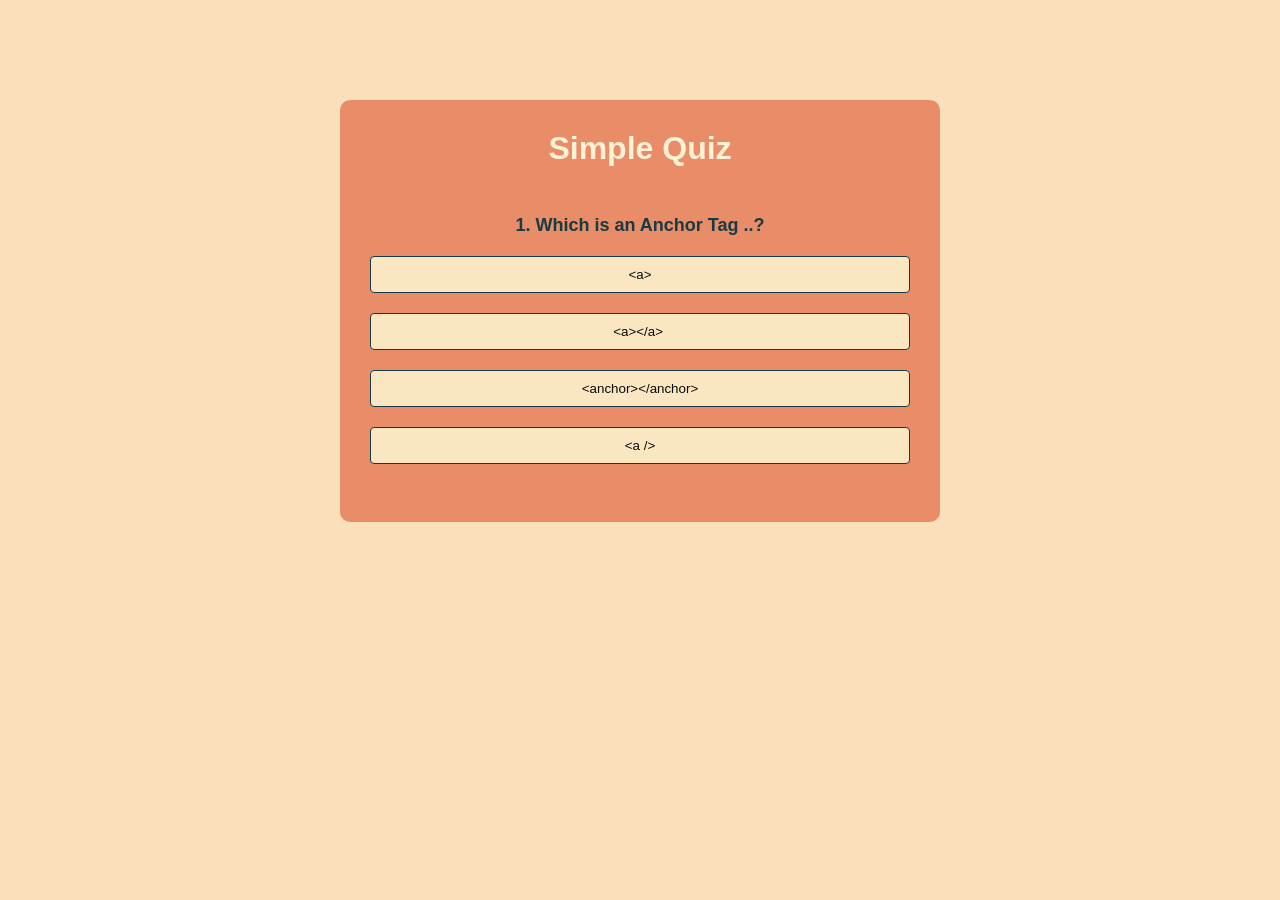
<file: index.html>
<!DOCTYPE html>
<html lang="en">

<head>
    <meta charset="UTF-8">
    <meta name="viewport" content="width=device-width, initial-scale=1.0">
    <title>QUIZ</title>
    <link rel="stylesheet" href="quiz.css">
</head>

<body>
    <div class="app">
        <h1> Simple Quiz </h1>
        <div class="quiz">
            <h2 id="question">Question comes here</h2>
            <div id="answer-buttons">

            </div>

            <button id="next-btn" style="display:none">NEXT</button>
        </div>
    </div>
    <script src="quiz.js"></script>
</body>

</html>
</file>
<file: quiz.css>
* {
    margin: 0;
    padding: 0;
    font-family: "Poppins", sans-serif;
    box-sizing: border-box;
}

body {
    background-color: #F9E0BB;
}

.app {
    background: #E88D67;
    width: 90%;
    max-width: 600px;
    margin: 100px auto 0;
    border-radius: 10px;
    padding: 30px;
}

.app h1 {
    text-align: center;
    font-weight: 25px;
    color: #FDF1D6;
    font-weight: 600;
    padding-bottom: 30px;

}

.quiz {
    padding: 18px 0;

}

.quiz h2 {
    font-size: 18px;
    color: #173B45;
    font-weight: 600;
    padding-bottom: 10px;
    text-align: center;
}

.btn {
    background: #FBE6C2;
    color: #090908;
    font-weight: 500;
    width: 100%;
    border: 1px solid #173B45;
    padding: 10px;
    margin: 10px 0;

    border-radius: 4px;
    cursor: pointer;
    transition: all 0.3;
    align-items: center;
    text-align: center;
}

.btn:hover:not([disabled]) {
    background: #222222aa;
    color: #fff;

}

.btn:disabled {
    cursor: no-drop;
}

#next-btn {
    background: #FFF8CD;
    color: #646464;
    font-weight: 500;
    width: 150px;
    border: 0;
    padding: 10px;
    margin: 20px auto 0;
    border-radius: 4px;
    cursor: pointer;
}

.correct {
    background: rgba(12, 192, 12, 0.607);

}

.incorrect {
    background: rgba(255, 0, 0, 0.348);
}
</file>
